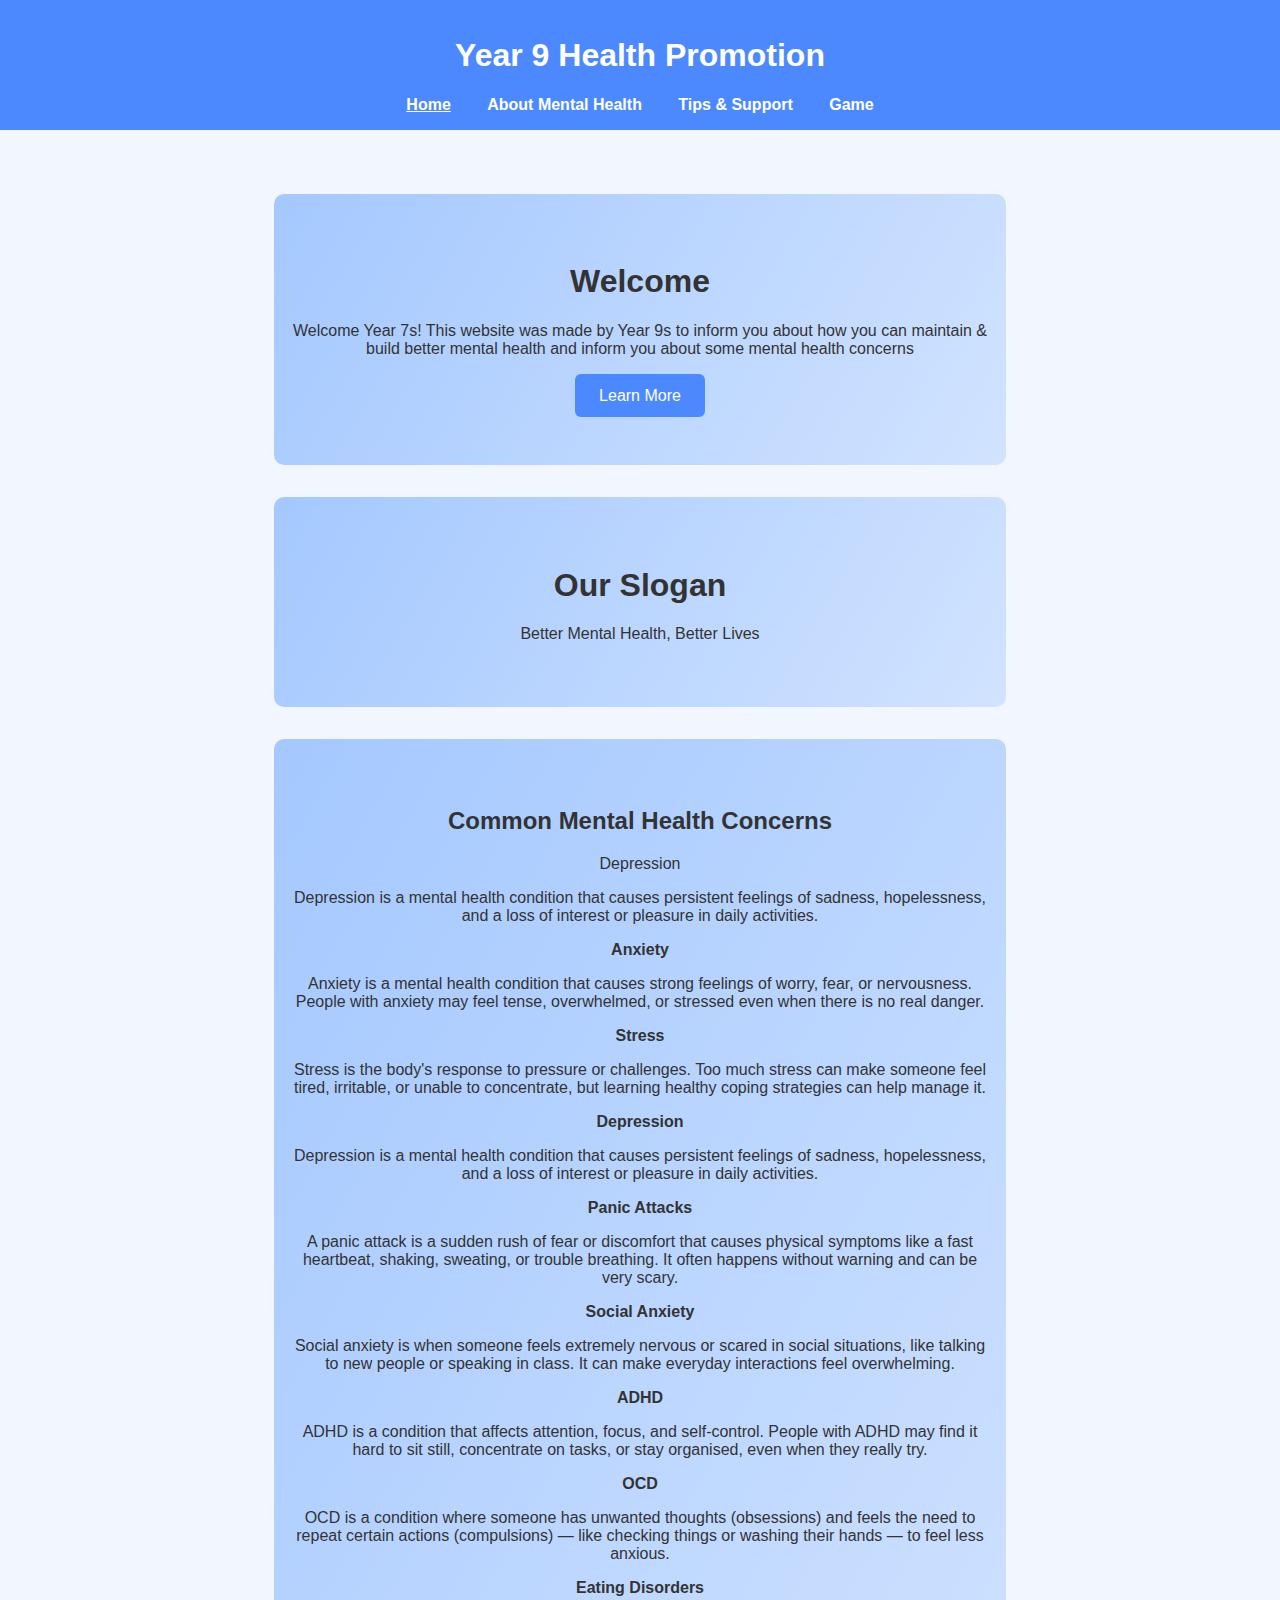
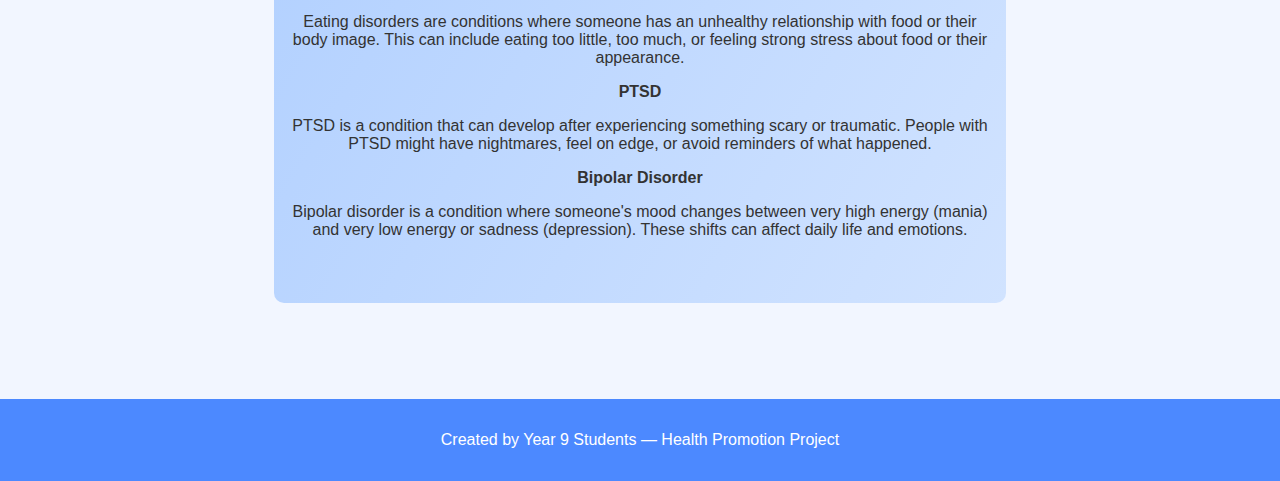
<file: index.html>
<!DOCTYPE html>
<html lang="en">
<head>
    <meta charset="UTF-8">
    <meta name="viewport" content="width=device-width, initial-scale=1.0">
    <title>Year 9 Health Promotion</title>
    <link rel="stylesheet" href="style.css">
</head>
<body>
<header>
    <h1>Year 9 Health Promotion</h1>
    <nav>
        <a href="index.html" class="active">Home</a>
        <a href="info.html">About Mental Health</a>
        <a href="tips.html">Tips & Support</a>
        <a href="game.html">Game</a>
    </nav>
</header>

<main>
    <section class="hero">
        <h1>Welcome</h1>
        <p>Welcome Year 7s! This website was made by Year 9s to inform you about how you can maintain & build better mental health and inform you about some mental health concerns</p>
        <button onclick="window.location.href='info.html'">Learn More</button>
    </section>
    <section class="hero">
        <h1>Our Slogan</h1>
        <p>Better Mental Health, Better Lives</p>
    </section>
    <section class="hero">
<h2>Common Mental Health Concerns</h2>
        <p>Depression</p>
<p>Depression is a mental health condition that causes persistent feelings of sadness, hopelessness, and a loss of interest or pleasure in daily activities.</p>
        <p><strong>Anxiety</strong></p>
<p>Anxiety is a mental health condition that causes strong feelings of worry, fear, or nervousness. People with anxiety may feel tense, overwhelmed, or stressed even when there is no real danger.</p>

<p><strong>Stress</strong></p>
<p>Stress is the body's response to pressure or challenges. Too much stress can make someone feel tired, irritable, or unable to concentrate, but learning healthy coping strategies can help manage it.</p>

<p><strong>Depression</strong></p>
<p>Depression is a mental health condition that causes persistent feelings of sadness, hopelessness, and a loss of interest or pleasure in daily activities.</p>

<p><strong>Panic Attacks</strong></p>
<p>A panic attack is a sudden rush of fear or discomfort that causes physical symptoms like a fast heartbeat, shaking, sweating, or trouble breathing. It often happens without warning and can be very scary.</p>

<p><strong>Social Anxiety</strong></p>
<p>Social anxiety is when someone feels extremely nervous or scared in social situations, like talking to new people or speaking in class. It can make everyday interactions feel overwhelming.</p>

<p><strong>ADHD</strong></p>
<p>ADHD is a condition that affects attention, focus, and self-control. People with ADHD may find it hard to sit still, concentrate on tasks, or stay organised, even when they really try.</p>

<p><strong>OCD</strong></p>
<p>OCD is a condition where someone has unwanted thoughts (obsessions) and feels the need to repeat certain actions (compulsions) — like checking things or washing their hands — to feel less anxious.</p>

<p><strong>Eating Disorders</strong></p>
<p>Eating disorders are conditions where someone has an unhealthy relationship with food or their body image. This can include eating too little, too much, or feeling strong stress about food or their appearance.</p>

<p><strong>PTSD</strong></p>
<p>PTSD is a condition that can develop after experiencing something scary or traumatic. People with PTSD might have nightmares, feel on edge, or avoid reminders of what happened.</p>

<p><strong>Bipolar Disorder</strong></p>
<p>Bipolar disorder is a condition where someone's mood changes between very high energy (mania) and very low energy or sadness (depression). These shifts can affect daily life and emotions.</p>
    </section>
</main>

<footer>
    <p>Created by Year 9 Students — Health Promotion Project</p>
</footer>
</body>
</html>
</file>
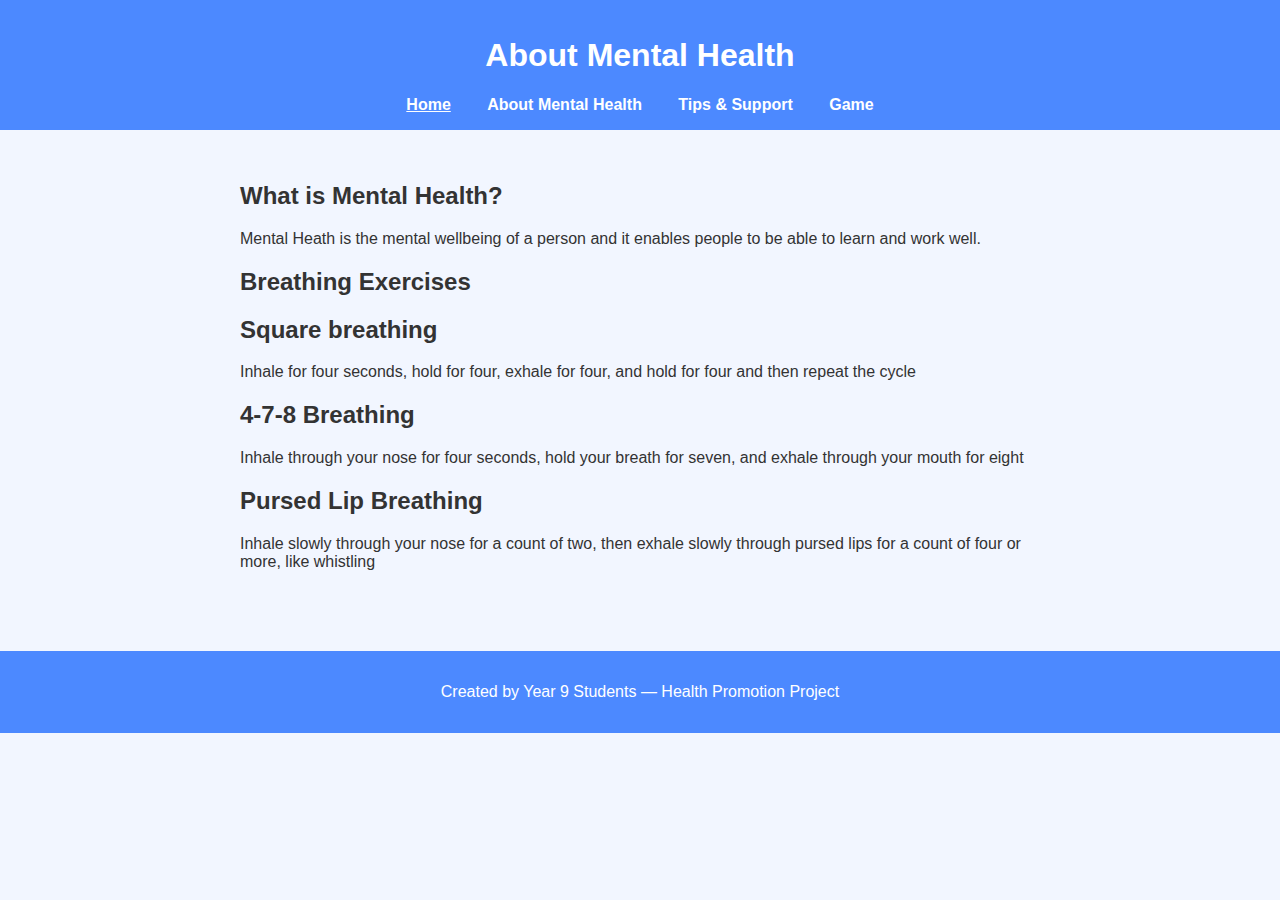
<file: info.html>
<!DOCTYPE html>
<html lang="en">
<head>
    <meta charset="UTF-8">
    <meta name="viewport" content="width=device-width, initial-scale=1.0">
    <title>About Mental Health</title>
    <link rel="stylesheet" href="style.css">
</head>
<body>
<header>
    <h1>About Mental Health</h1>
    <nav>
        <a href="index.html" class="active">Home</a>
        <a href="info.html">About Mental Health</a>
        <a href="tips.html">Tips & Support</a>
        <a href="game.html">Game</a>
    </nav>
</header>

<main>
    <section>
        <h2>What is Mental Health?</h2>
        <p>Mental Heath is the mental wellbeing of a person and it enables people to be able to learn and work well.</p>
            </section>

<section>
        <h2>Breathing Exercises</h2>
        <h2>Square breathing</h2>
    <p>Inhale for four seconds, hold for four, exhale for four, and hold for four and then repeat the cycle</p>
<h2>4-7-8 Breathing</h2>
    <p>Inhale through your nose for four seconds, hold your breath for seven, and exhale through your mouth for eight</p>

<h2>Pursed Lip Breathing</h2>
    <p>Inhale slowly through your nose for a count of two, then exhale slowly through pursed lips for a count of four or more, like whistling</p>
    


</section>
</main>

<footer>
    <p>Created by Year 9 Students — Health Promotion Project</p>
</footer>
</body>
</html>
</file>
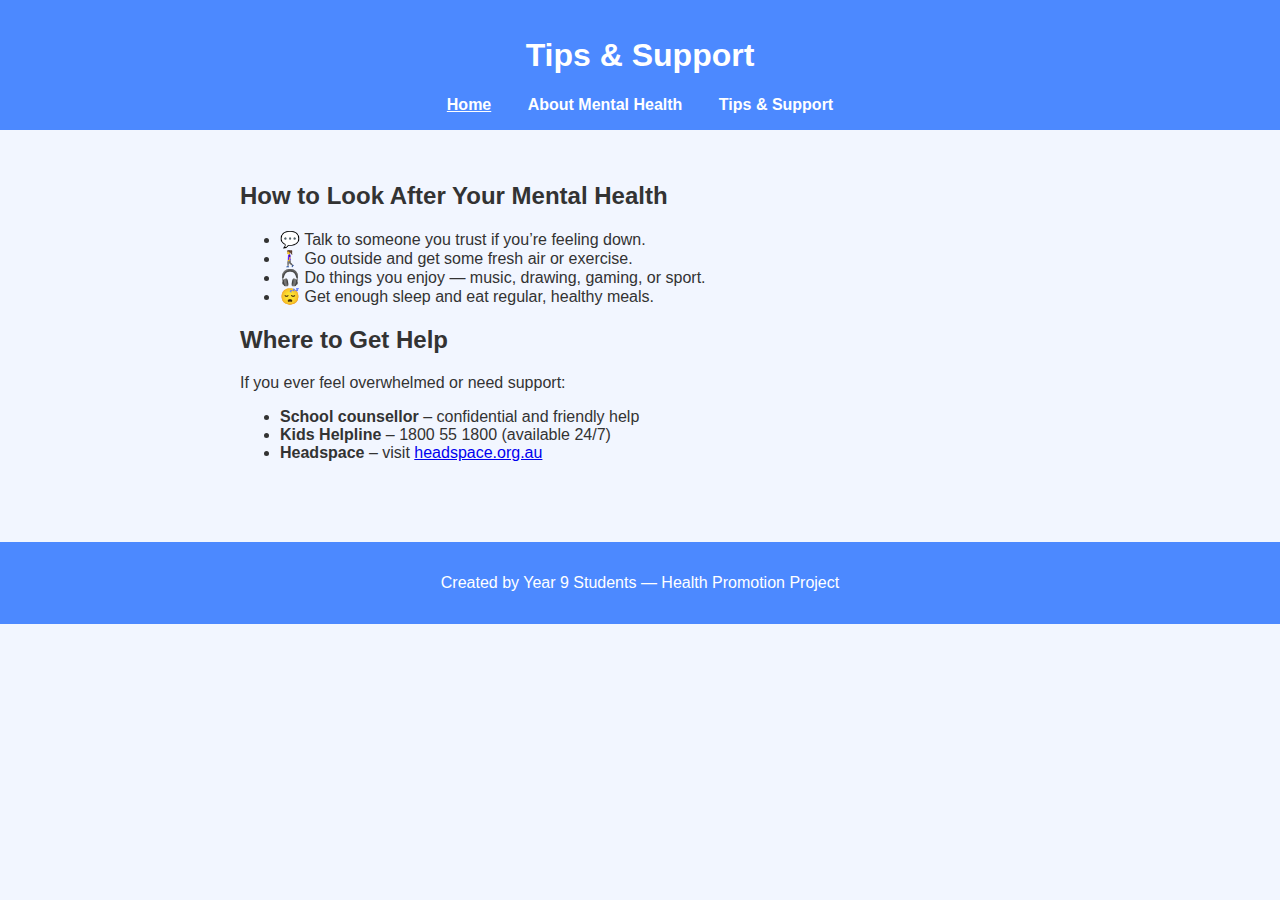
<file: tips.html>
<!DOCTYPE html>
<html lang="en">
<head>
    <meta charset="UTF-8">
    <meta name="viewport" content="width=device-width, initial-scale=1.0">
    <title>Tips & Support</title>
    <link rel="stylesheet" href="style.css">
</head>
<body>
<header>
    <h1>Tips & Support</h1>
    <nav>
        <a href="index.html" class="active">Home</a>
        <a href="info.html">About Mental Health</a>
        <a href="tips.html">Tips & Support</a>
       
    </nav>
</header>

<main>
    <section>
        <h2>How to Look After Your Mental Health</h2>
        <ul>
            <li>💬 Talk to someone you trust if you’re feeling down.</li>
            <li>🚶‍♀️ Go outside and get some fresh air or exercise.</li>
            <li>🎧 Do things you enjoy — music, drawing, gaming, or sport.</li>
            <li>😴 Get enough sleep and eat regular, healthy meals.</li>
        </ul>
    </section>

    <section>
        <h2>Where to Get Help</h2>
        <p>If you ever feel overwhelmed or need support:</p>
        <ul>
            <li><strong>School counsellor</strong> – confidential and friendly help</li>
            <li><strong>Kids Helpline</strong> – 1800 55 1800 (available 24/7)</li>
            <li><strong>Headspace</strong> – visit <a href="https://headspace.org.au">headspace.org.au</a></li>
        </ul>
    </section>
</main>

<footer>
    <p>Created by Year 9 Students — Health Promotion Project</p>
</footer>
</body>
</html>
</file>
<file: style.css>
body {
    font-family: "Arial", sans-serif;
    margin: 0;
    background-color: #f2f6ff;
    color: #333;
}

header {
    background-color: #4c89ff;
    color: white;
    text-align: center;
    padding: 1rem 0;
}

nav {
    margin-top: 0.5rem;
}

nav a {
    color: white;
    text-decoration: none;
    margin: 0 1rem;
    font-weight: bold;
}

nav a.active, nav a:hover {
    text-decoration: underline;
}

.hero {
    text-align: center;
    padding: 3rem 1rem;
    background: linear-gradient(120deg, #a4c8ff, #d1e3ff);
    border-radius: 10px;
    margin: 2rem auto;
    max-width: 700px;
}

button {
    background-color: #4c89ff;
    color: white;
    padding: 0.8rem 1.5rem;
    border: none;
    border-radius: 6px;
    font-size: 1rem;
    cursor: pointer;
}

button:hover {
    background-color: #3571e8;
}

main {
    padding: 2rem;
    max-width: 800px;
    margin: 0 auto;
}



footer {
    background-color: #4c89ff;
    color: white;
    text-align: center;
    padding: 1rem 0;
    margin-top: 2rem;
}
/* Quiz Game */
#bar-container {
    width: 100%;
    background: #ddd;
    height: 30px;
    border-radius: 10px;
    margin: 20px 0;
    overflow: hidden;
}

#energy-bar {
    height: 100%;
    width: 0%;
    background: #4caf50;
    transition: 0.4s ease-in-out;
}

#quiz-box {
    background: white;
    padding: 20px;
    border-radius: 10px;
    box-shadow: 0 0 10px #cfcfcf;
}

#options button {
    width: 100%;
    padding: 12px;
    margin: 8px 0;
    font-size: 1rem;
    border-radius: 8px;
    cursor: pointer;
    border: none;
    background: #ffdd94;
}

#options button:hover {
    background: #ffca61;
}

#feedback {
    font-weight: bold;
    margin-top: 10px;
}

.hidden {
    display: none;
}

#next-btn {
    margin-top: 20px;
    padding: 12px 20px;
    background: #4caf50;
    color: white;
    border-radius: 8px;
    cursor: pointer;
}
</file>
